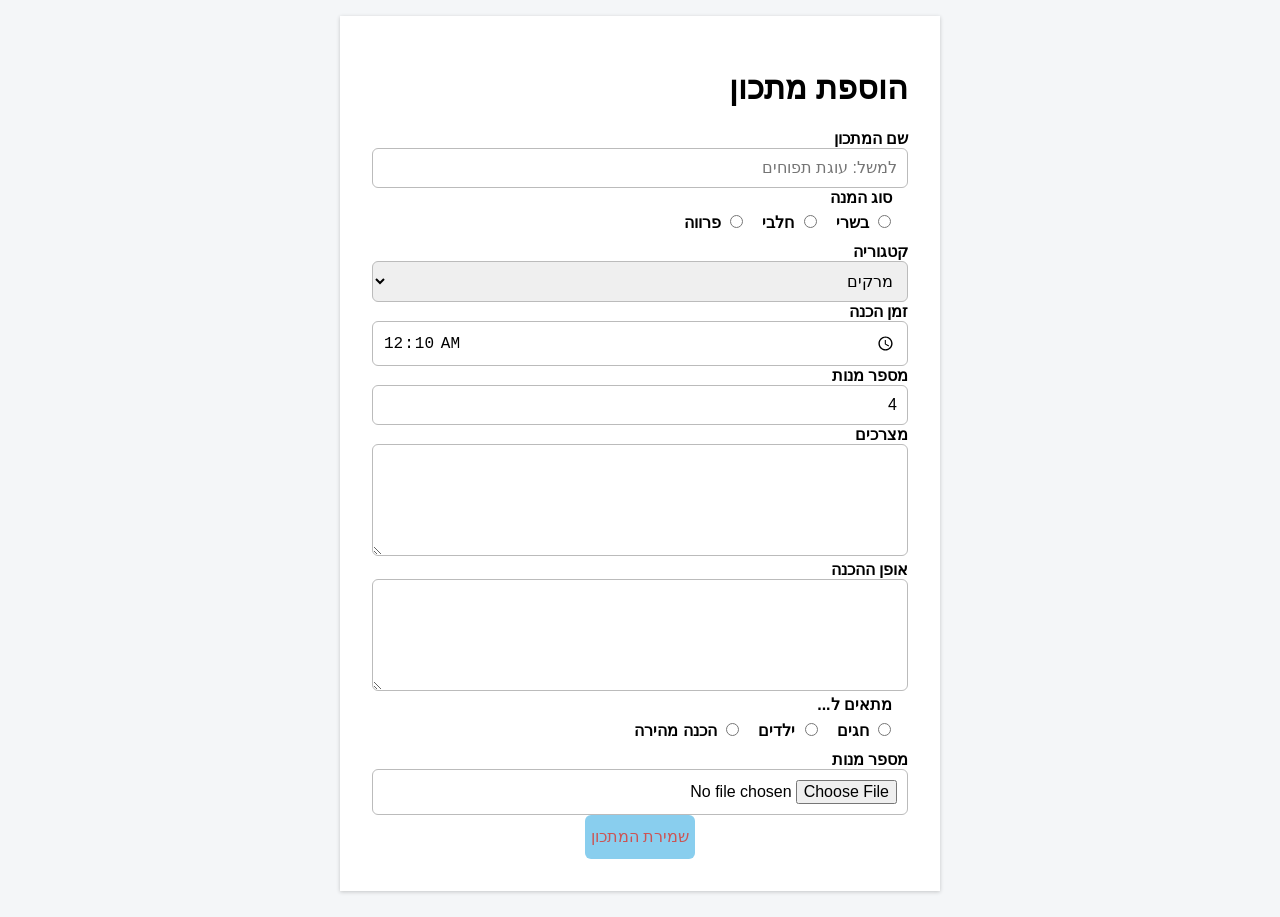
<file: add-recipe.html>
<!DOCTYPE html>
<html lang="en" dir="rtl" lang="he">

<head>
    <meta charset="UTF-8">
    <meta name="viewport" content="width=device-width, initial-scale=1.0">
    <title>Document</title>
    <link rel="stylesheet" href="add-recipe.css">
    <meta name="viewport" content="width=device-width, initial-scale=1">
</head>

<body>
    <form action="#" method="get">
        <h1>הוספת מתכון</h1>
        <div class="field">
            <label for="title">שם המתכון</label>
            <input type="text" id="title" name="title" placeholder="למשל: עוגת תפוחים" required>
        </div>
        <fieldset>
            <legend> סוג המנה</legend>
            <div class="options">
                <span class="option">
                    <input type="radio" id="meat" name="kind" value="meat">
                    <label for="meat">בשרי </label>
                </span>
                <span class="option">
                    <input type="radio" id="dairy" name="kind" value="meat">
                    <label for="dairy">חלבי</label>
                </span>
                <span class="option">
                    <input type="radio" id="parve" name="kind" value="meat">
                    <label for="parve"> פרווה</label>
                </span>
            </div>
        </fieldset>
        <div class="row">

            <div class="field">
                <label for="category"> קטגוריה</label>
                <select>
                    <option value="100">מרקים</option>
                    <option value="101">עיקריות</option>
                    <option value="102">סלטים</option>
                    <option value="103">מאפים</option>
                    <option value="104">קינוחים</option>
                </select>
            </div>

            <div class="field">
                <label for="time"> זמן הכנה </label>
                <input type="time" id="time" name="time" value="00:10" max="05:00" required>
            </div>

            <div class="field">
                <label for="servings"> מספר מנות </label>
                <input type="number" id="servings" name="servings" min="1" max="50" value="4">
            </div>

            <div class="field">
                <label for="ingredients"> מצרכים</label>
                <textarea id="ingredients" name="ingredients" rows="5" , required>
            </textarea>
            </div>
            <div class="field">
                <label for="ingredients"> אופן ההכנה</label>
                <textarea id="ingredients" name="ingredients" rows="5" , required>
            </textarea>
            </div>
            <fieldset>
                <legend> מתאים ל...</legend>
                <div class="options">
                    <span class="option">
                        <input type="radio" id="holydays" name="suitable" value="meat">
                        <label for="holydays">חגים</label>
                    </span>
                    <span class="option">
                        <input type="radio" id="kids" name="suitable" value="meat">
                        <label for="kids">ילדים</label>
                    </span>
                    <span class="option">
                        <input type="radio" id="quick" name="suitable" value="meat">
                        <label for="quick">הכנה מהירה</label>
                    </span>
                </div>
            </fieldset>



            <div class="field">
                <label for="img"> מספר מנות </label>
                <input type="file" id="img" name="img" accept="image/*">
            </div>
        </div>
        <button>
            שמירת המתכון
        </button>

    </form>

</body>

</html>
</file>
<file: add-recipe.css>
* {
    box-sizing: border-box;
}
body {
    font-family: Arial, sans-serif;
    margin: 0;
    background: #f4f6f8;
    padding: 1rem;
}
form {
margin: 0 auto;
max-width: 600px;
background-color:white ;
padding: 1.5rem;
border-radius:0cqh;
 box-shadow: 0 1px 4px rgba(0, 0, 0, 0.2);
display: flex;
flex-direction: column;
font-weight: bold;

}
.field{
gap: 6px

}
.row {
    gap: 16px
}
.field > label
{
    font-weight: bold
}
    

input:not([type="checkbox"], [type="radio"]), select, textarea {
    width: 100%;
    padding: 10px;
    border: 1px solid #bbb;
    border-radius: 6px;
    font-size: 1rem;
}
.options {
    display: flex;
    flex-wrap: wrap ;
    gap: 16px;
   
}
fieldset{
  border-radius: 6px;
  border: 1px;  
}
input:focus{
   border-color:  #2e5597;
   outline: none;
}
select:focus{
border-color:  #2e5597;
   outline: none;
}

textarea:focus{
border-color:  #2e5597;
   outline: none;
}
input[type="radio"], input[type="checkbox"] {
    accent-color: #2e5597;
}
button{
    background-color: rgb(137, 206, 238);
    color: rgb(204, 84, 84);
    border: none;
    padding: 6px;
  border-radius: 6px;
font-size: 16px;
min-height: 44px ;
cursor: pointer;
width: 100% ;


}
@media (width >= 700px) {
    form {
        padding: 2rem;
    }
    .row {
        flex-direction: row;
    }
    .row .field {
        flex: 1;
    }
 button { width: auto; align-self: center; }
}


/*לא רואים את כל התצוגה*/
</file>
